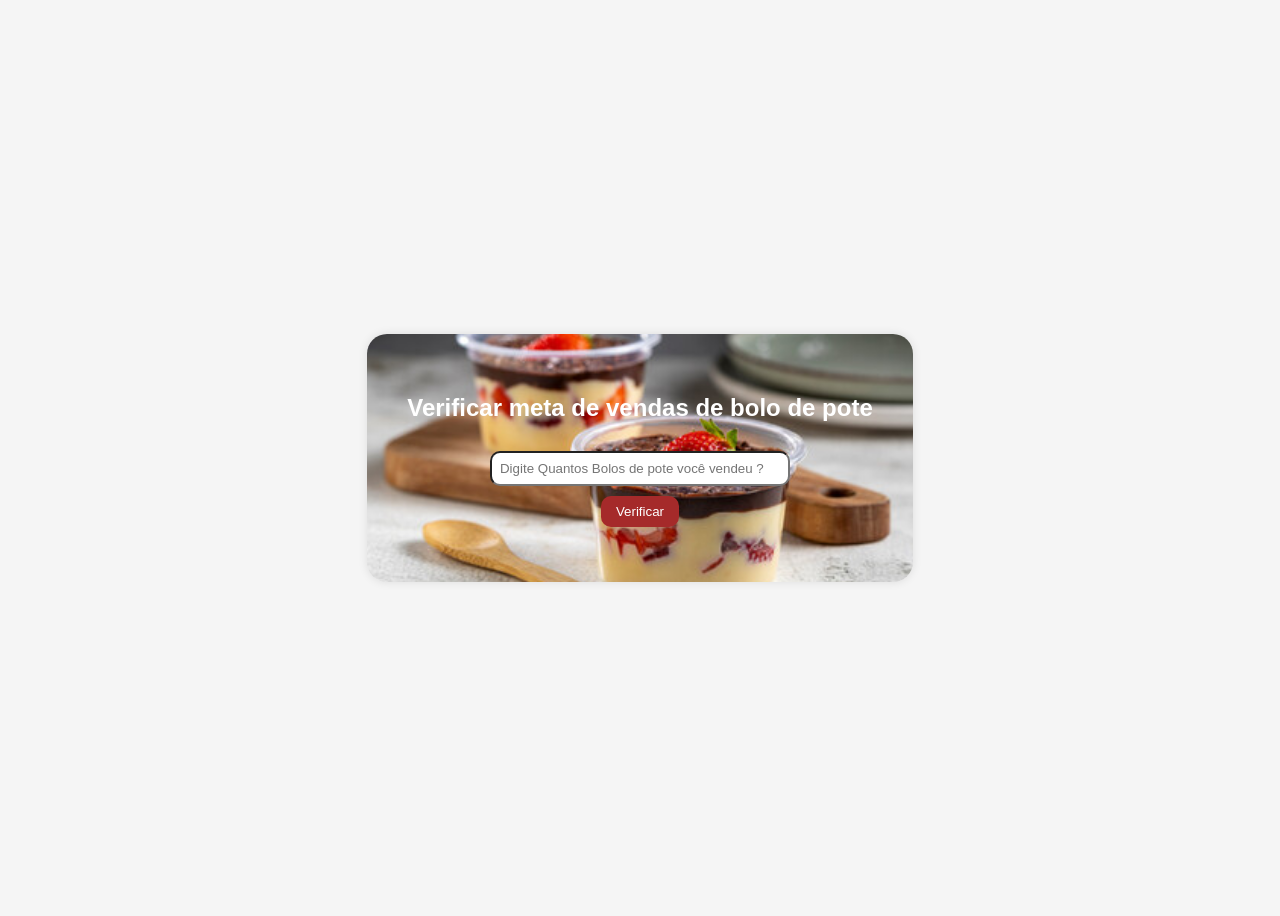
<file: 03-atividade/index.html>
<!DOCTYPE html>
<html lang="pt-br">
<head>
    <meta charset="UTF-8">
    <meta name="viewport" content="width=device-width, initial-scale=1.0">
    <title>Bolo de Pote</title>
    <link rel="stylesheet" href="./css/style.css" />
</head>
<body>
    <div class="container">
        <h2>Verificar meta de vendas de bolo de pote</h2>
        <input type="number" id="numero" placeholder="Digite Quantos Bolos de pote você vendeu ?">
        <br>
        <button id="btnVerificar">Verificar</button>
        <div id="resultado"></div>
    </div>

    <script src="./js/script.js"></script>
</body>
</html>
</file>
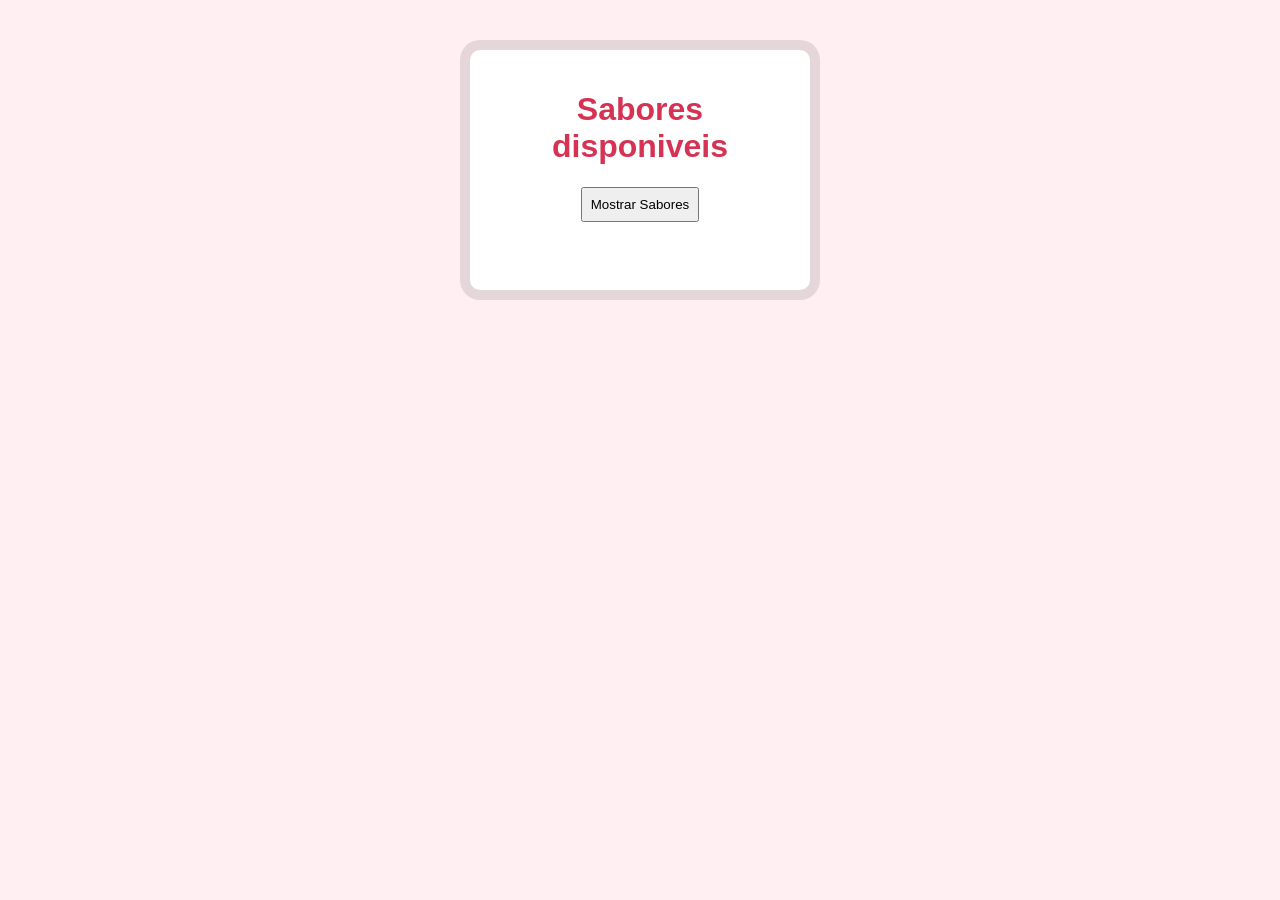
<file: maratona-06/maratona-06/index.html>
<!DOCTYPE html>
<html lang="pt-br">
<head>
    <meta charset="UTF-8">
    <meta name="viewport" content="width=device-width, initial-scale=1.0">
    <title>Confeitaria-sabores</title>
    <link rel="stylesheet" href="css/style.css">
</head>
<body>
   <div class="container">
    <h1>Sabores disponiveis</h1>
<button id="botaoSabores" onclick="mostrarSabores()">Mostrar Sabores</button>

<ul id="lista"></ul>
   </div>
    
    <script src="js/script.js"></script>
</body>
</html>
</file>
<file: 03-atividade/css/style.css>
body{
    font-family: Arial, sans-serif;
    background-color: whitesmoke;
    display: flex;
    justify-content: center;
    align-items: center;
    height: 100vh;
}

.container {
    background-image: url(../img/bolodepote.jpg);
    background-position: center;
    background-size: cover;
    background-repeat: no-repeat;
    padding: 40px;
    border-radius: 20px;
    box-shadow: 0 0 10px rgba(0, 0, 0, 0.1);
    text-align: center;
    color: rgb(255, 255, 255);
}

input{
    padding: 8px;
    width: 280px;
    margin: 10px 0;
    border-radius: 10px;
}

button {
    padding: 8px 15px;
    border: none;
    background-color: brown;
    color: white;
    border-radius: 10px;
    cursor: pointer;
}

button:hover {
    background-color: rgb(136, 39, 39);
}

#resultado {
    margin-top: 15px;
    font-weight: bold;
}
</file>
<file: maratona-06/maratona-06/css/style.css>
body{
    font-family: Arial, sans-serif;
    background-color: #ffeef2;
    text-align: center;
}

/*Container*/

.container{
    background: white;
    width: 300px;
    margin: 50px auto;
    padding: 20px;
    border-radius: 10px;
    box-shadow: 0 0 0 10px rgba(0,0,0,0.1);
}

h1{
    color:#d63354;
}

ul{
    list-style: none;
    padding: 8px;
    border-radius: 5px;
}
button{
    padding: 8px;
    cursor: pointer;
}
</file>
